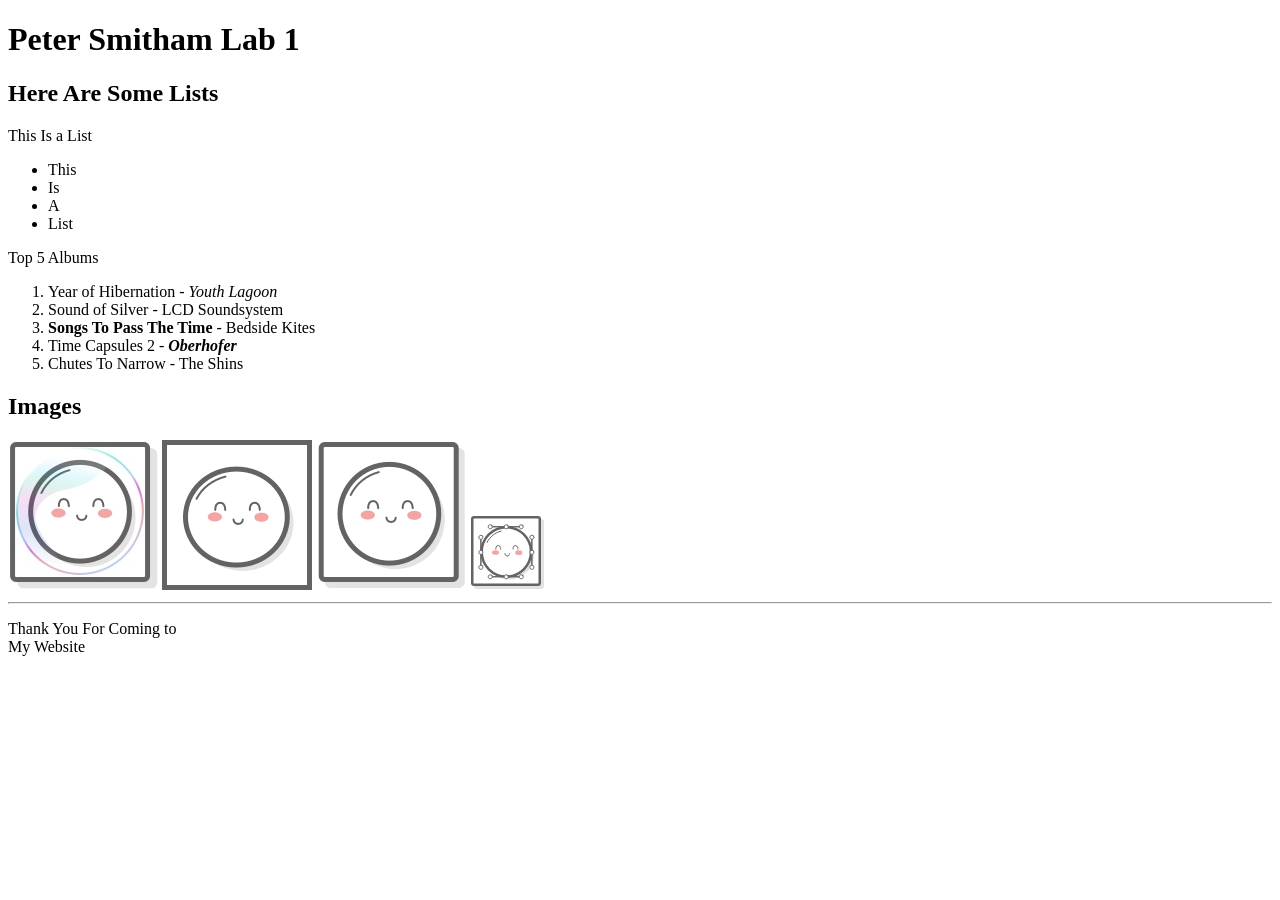
<file: client/lab_1/index.html>
<!DOCTYPE html>
<html>
  <head>
        <title> Peter Smitham Lab 1: Intro to HTML </title>
  </head>
  <body>
        <h1>Peter Smitham Lab 1</h1>

        <h2>Here Are Some Lists</h2>

            <p>This Is a List</p>
            <ul>
                <li>This</li>
                <li>Is</li> 
                <li>A</li>
                <li>List</li>
            </ul>

            <p>Top 5 Albums</p>
            <ol>
                <li>Year of Hibernation - <em>Youth Lagoon</em></li>
                <li>Sound of Silver - LCD Soundsystem</li>
                <li><strong>Songs To Pass The Time</strong> - Bedside Kites</li>
                <li>Time Capsules 2 - <em><strong>Oberhofer</strong></em></li>
                <li>Chutes To Narrow - The Shins</li>

            </ol>

            <h2>Images</h2>
            <img src='images/mochi.jpg' alt='mochi in bubble'/>
            <img src='images/mochi.gif' alt='dancing mochi'/>
            <img src='images/mochi.png' alt='mochi ball'/>
            <img src='images/mochi.svg' alt='mochi ball'/>

            <hr/>

            <p>Thank You For Coming to <br/>
                My Website </p>





        
  </body>
</html>
</file>
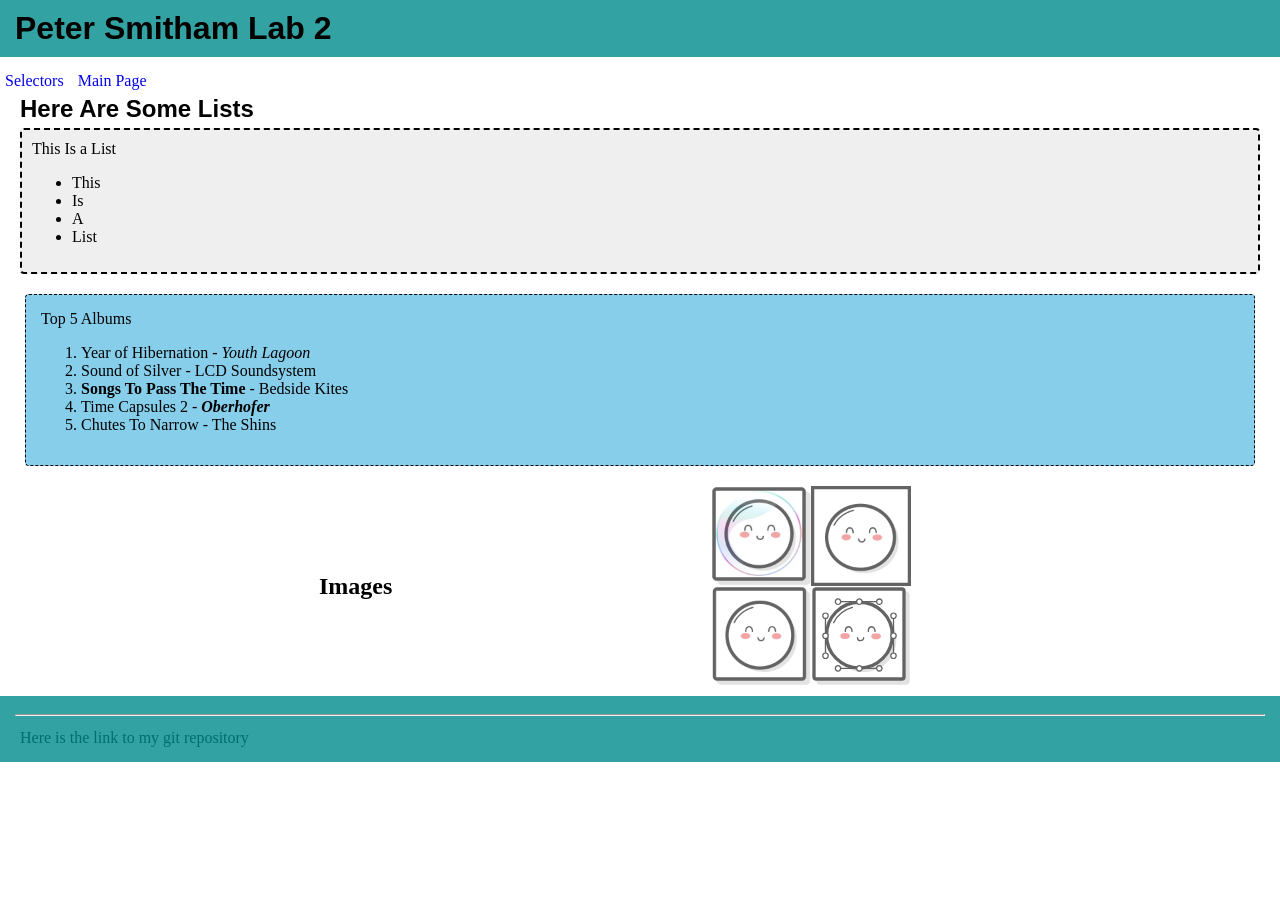
<file: client/lab_2/index.html>
<!DOCTYPE html>
<html>
  <head>
        <title> Peter Smitham Lab 2: CSS Selectors </title>
        
  </head>
  <body>
        <h1 class="wrapper container header">Peter Smitham Lab 2 </h1>
        <link rel="stylesheet" href="styles.css">

        <div class="nav a">
            <a class="active" href="#home">Selectors</a>
            <a href="#main">Main Page</a>
          </div>

        <h2 class="wrapper container">Here Are Some Lists</h2>

          <div class="section_1 container">

            <p>This Is a List</p>
            
            <ul>
                <li>This</li>
                <li>Is</li> 
                <li>A</li>
                <li>List</li>
            </ul>

          </div>

          <div class="section_2">
            <p>Top 5 Albums</p>
            <ol>
                <li>Year of Hibernation - <em>Youth Lagoon</em></li>
                <li>Sound of Silver - LCD Soundsystem</li>
                <li><strong>Songs To Pass The Time</strong> - Bedside Kites</li>
                <li>Time Capsules 2 - <em><strong>Oberhofer</strong></em></li>
                <li>Chutes To Narrow - The Shins</li>

            </ol>

          </div>
          <div class="section_4">
          <h2 class="right">Images</h2>
          <div class="grid">
            
            <img src='images/mochi.jpg' alt='mochi in bubble'/>
            <img src='images/mochi.gif' alt='dancing mochi'/>
            <img src='images/mochi.png' alt='mochi ball'/>
            <img src='images/mochi.svg' alt='mochi ball'/>
        </div>
     </div>
        </body>

        <div class="footer default">
            <hr/>
       
            <p> <a href="https://github.com/smithampeter/INST377-Lab-Work">Here is the link to my git repository</a>

            </p>
          </div>




        
  </body>
</html>
</file>
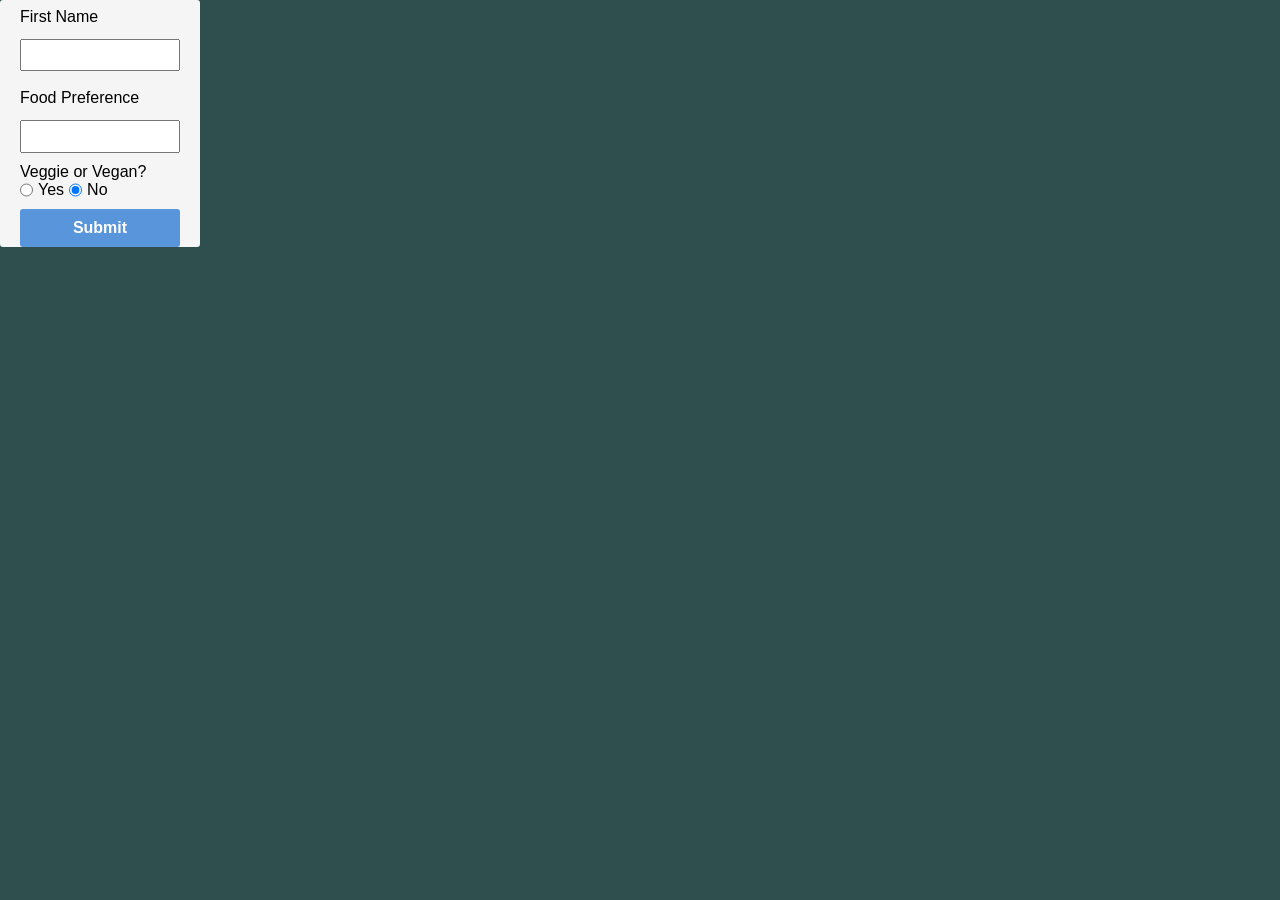
<file: client/lab_5/index.html>
<!DOCTYPE html>
<html lang='en'>
  <head>
    <meta charset='UTF-8'/>
    <title>Food Form</title>
    <link rel='stylesheet' href='styles.css'/>
  </head>
  <body>
    <ul class='wrapper container column'>
      <form method='get' class='container'>
        <div class='form-row'>
          <label for='first-name'>First Name</label>
          <input id='first-name' name='first-name' type='text'/>
        </div>

        <div class='form-row'>
          <label for='food-preference'>Food Preference</label>
          <input id='food-preference' name='food-preference' type='text'/>
        </div>

        <fieldset class='food-form-row'>
          <legend>Veggie or Vegan?</legend>
          <input id='talk-type-1'
                 name='talk-type'
                 type='radio'
                 value='Yes' />
          <label for='talk-type-1' class='radio-label'>Yes</label>
          <input id='talk-type-2'
                 name='talk-type'
                 type='radio'
                 value='No'
                 checked />
          <label for='talk-type-2' class='radio-label'>No</label>
        </fieldset>

        <div class='form-row button'>
          <button>Submit</button>
        </div>

      </form>
    </ul>

    <script type="text/javascript" src="script.js"></script>

  </body>
</html>
</file>
<file: client/lab_2/styles.css>
* {
  box-sizing: border-box;
}
body {
  margin: 0;
  padding: 0;
}

p {
  padding:0;
  margin:0;
} 

a {
  display: inline-block;
  text-decoration: none;
  padding: 5px;
}

a:hover {
  background-color: springgreen;
  color: white;
}

nav {
  background-color: rgba(0,139, 139,0.4);
  border-radius: 4px;
  padding: 10px;
  margin-bottom: 15px;
  display: flex;
  justify-content: space-around;
}

nav a {
  color: rgba(0,139, 139, 1);
}


/* Page styles */
.wrapper {
  font-family: ‘Segoe UI’, Candara, ‘Bitstream Vera Sans’, ‘DejaVu Sans’, ‘Bitsream Vera Sans’, ‘Trebuchet MS’, Verdana, ‘Verdana Ref’, sans-serif;
  margin:0;
}

.container {
  margin: 0 20px;
}

.header{
  width: 100%;
  display: inline-block;
  background-color: rgba(0,139, 139,0.8);
  padding: 10px 15px;
  margin: 0;
  margin-bottom: 10px;
}

.footer {
  width: 100%;
  display: inline-block;
  background-color: rgba(0,139, 139,0.8);
  padding: 10px 15px;
  margin: 0;
  margin-top: 10px;
}

.footer a {
  color: rgba(0,110, 110, 1);
}

.subtitle {
  color: rgba(0,0,0,0.8);
  margin: 0px;
  margin-bottom: 5px;
}

.default{
  margin-bottom: 5px;
}

.section_1 {
  background-color: #EFEFEF;
  border: 2px dashed;
  border-radius: 4px;
  padding: 10px;
  margin-bottom: 15px;
  margin-top: 5px;
}

.section_2 {
  background-color: skyblue;
  border: 1px dashed #000;
  border-radius: 4px;
  padding: 15px;
  margin: 20px 25px;
}

.section_2 .subtitle {
  margin: 0;
  margin-bottom: 15px;
}

.section_3 {
  margin-bottom: 25px;
}

.section_4 {
  display: flex;
  flex-direction: row wrap;
  justify-content: space-evenly;
  align-items: center;
}

.section_4 .text {
  display: block;
}

.section_4 div.text{
  display: block;
  border-radius: 4px;
  background-color: #ff8c00a6;
  padding: 10px 30px;
  max-width: 300px;
}

.section_4 .text ul {
  list-style: circle;
  margin:0;
  padding:0;
}

.section_4 div.right{
  display: block;
  border-radius: 4px;
  background-color: #ffe100a6;
  padding: 10px;
  max-width: 300px;
}

.grid {
  display: flex;
  justify-content: flex-start;
  width: 250px;
  flex-flow: wrap;
}

.grid img {
  width: 100px;
}
</file>
<file: client/lab_5/styles.css>
* {
  margin: 0;
  padding: 0;
  box-sizing: border-box;
}

body {
  margin: 0;
  padding: 0;
  font-family: ‘Segoe UI’, Candara, ‘Bitstream Vera Sans’, ‘DejaVu Sans’,
    ‘Bitsream Vera Sans’, ‘Trebuchet MS’, Verdana, ‘Verdana Ref’, sans-serif;
  background-color: darkslategray;
}

/* Page Layout */
.columns {
  display: flex;
  flex-wrap: wrap;
}

.container {
 
  display: flex;
  gap: 10px;
  flex-direction: column;
 
  max-width: 200px;
  padding-left: 20px;
  padding-right: 20px;

}

.wrapper {
  display: flex;
  background-color: whitesmoke;
  list-style-type: none;
  padding: 0;
  border-radius: 3px;
}
.form-row {
  display: flex;
  flex-direction : column;
  justify-content: space-around;
  gap: 5px;
}
.form-row > label {
  padding: .5em 1em .5em 0;
}
.form-row > input {
  flex: 1;
}
.form-row > input,
.form-row > button {
  padding: .5em;
}

.food-form-row{
  display: flex;

  gap: 5px;
  border-style: none;
}

.form-row button {
  font-size: 16px;
  font-weight: bold;

  color: #FFFFFF;
  background-color: #5995DA;

  border: none;
  border-radius: 3px;

  padding: 10px 40px;
  cursor: pointer;

  

}

.form-row button:hover {
  background-color: #76AEED;
}

.form-row button:active {
  background-color: #407FC7;
}
</file>
